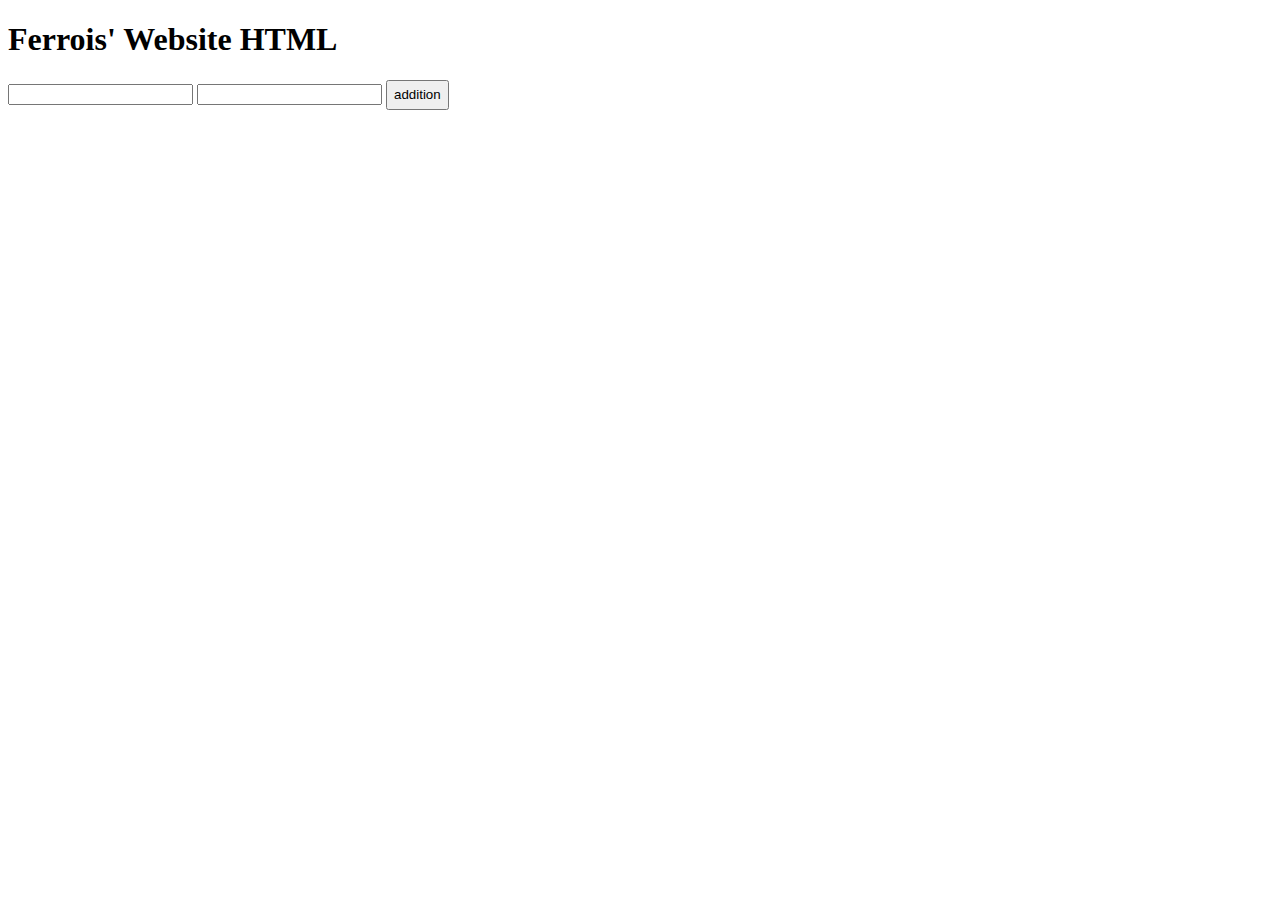
<file: index.html>
<!DOCTYPE html>

<html>

	<style>

/*	.box{

	width:50px;

	height:50px;

	background-color : red;

	}*/

	.submit{

	height:30px;

	}

	</style>

	<head>
    
  <h1> Ferrois' Website HTML</h1>

	<div class="box"/>

	<input type="number" class="int1" name="int1" id="i1"/>

	<input type="number" class="int2" name="int2" id="i2"/>

	<button class="submit" name="submit" type="button" onclick="alert(add())"> addition </button>

</head>

<body></body>

	<script>

function add(){

var integer1 = document.getElementById("i1").value;

var integer2  = document.getElementById("i2").value;

return parseInt(integer2) + parseInt(integer1);

}

	</script>

</html>
</file>
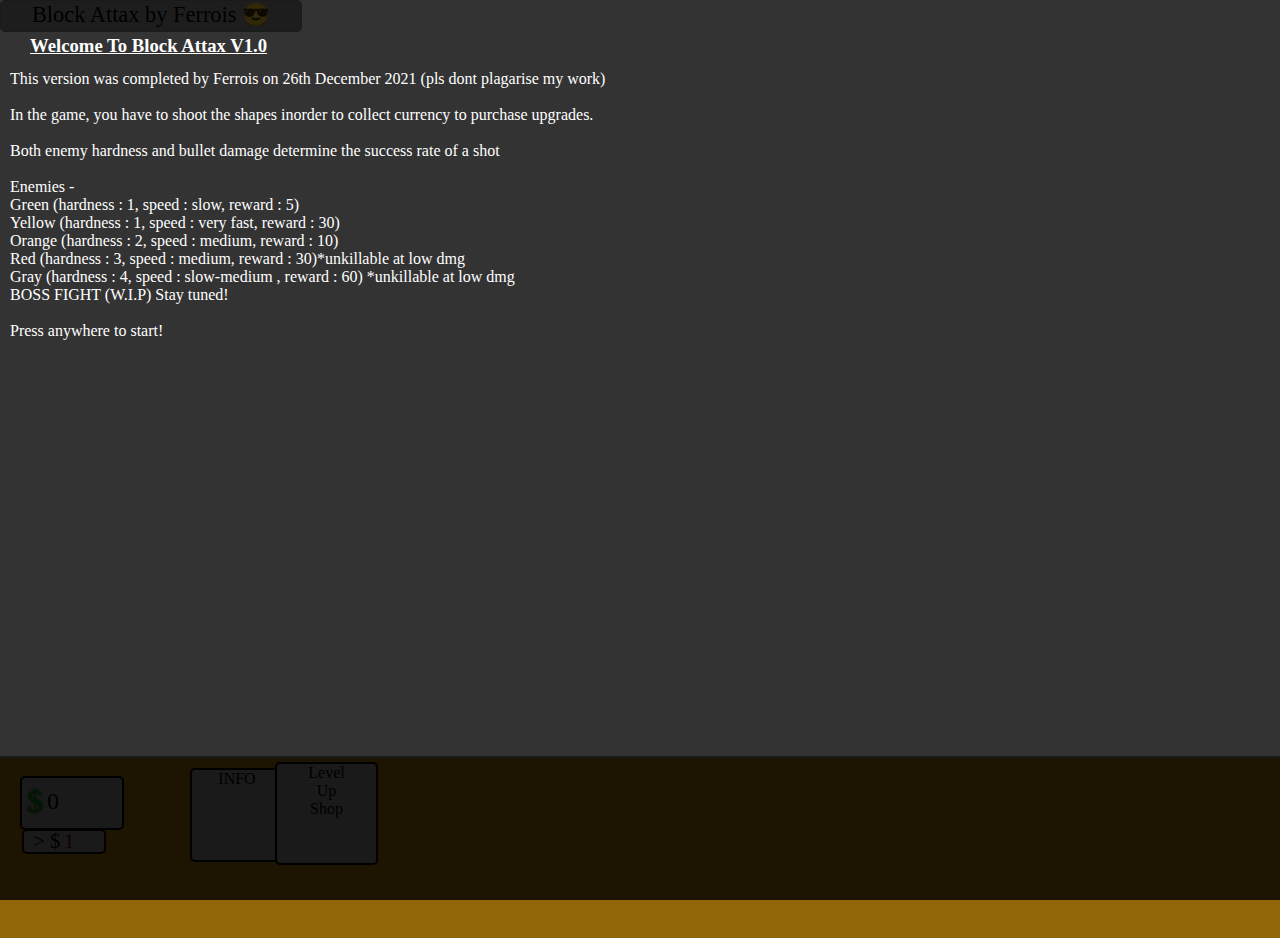
<file: BlockAttaxV1.0.html>
<!DOCTYPE html>
<!--BlockAttax1.0 In 1 HTML File-->
<html>
	<style>
	html{
	overflow-x:hidden;
	overflow-y:hidden;
	
	}
	
	.container{
	margin:0px;
	}
	
	.canvas{
	border:0px black solid;
	margin:-8px;
	position:absolute;
	z-index:-50;
	}
	
	.menu{
	top:84vh;
	left:0;
	position:absolute;
	height:20vh;
	width:100vw;
	background-color:#91660a;
	z-index:50;
	border-top:2px solid gray;
	}
	
	/*notification bar*/
	.notifications.isHidden{
	position:absolute;
	background-color:rgba(40,40,40,0.5);
	height:30px;
	width:300px;
	text-align:center;
	color:black;
	font-size:1.4em;
	border:1px gray solid;
	border-radius:5px;
	left:-300px;
	transition:1s;
	}
	
	.isActive.notifications{
	position:absolute;
	background-color:rgba(40,40,40,0.5);
	height:30px;
	width:300px;
	text-align:center;
	color:black;
	font-size:1.4em;
	border:1px gray solid;
	border-radius:5px;
	transition:1s;
	left:-300px;
	transform:translateX(300px);
	}
	
	/*money stuff*/
	
	.money_wrapper{
	position:absolute;
	background-color:gray;
	height:50px;
	width:100px;
	top:10%;
	left:20px;
	border:2px solid black;
	border-radius:5px;
	}
	
	.money_logo{
	position:absolute;
	top:10%;
	font-size:2em;
	left:5%;
	color:green;
	text-shadow:0 0 2px black;
	}
	
	.money_value{
	position:absolute;
	top:20%;
	font-size:1.5em;
	left:25%;
	color:black;
	}
	
	.bullet_wrapper{
	position:absolute;
	bottom:-26px;
	height:21px;
	width:80px;
	background-color:gray;
	border:2px solid black;
	border-radius:5px;
	}
	
	.bullet_logo{
	font-size:1.3em;
	left:9px;
	position:absolute;
	top:-2px
	}
	
	.bullet_value{
	position:absolute;
	color:#63000;
	left:40px;
	font-size:1.3em;
	top:-2px;
	color:#640000;
	}
	
	/*info button*/
	
	.info_button{
	text-align:center;
	position:relative;
	background-color:gray;
	right:-190px;
	top:10px;
	height:10vh;
	width:10vh;
	border-radius:5px;
	border: 2px black solid;
	z-index:-2;
	}
	
	
	/* upgrades */
	
	.upgrade_button{
	position:relative;
	background-color:gray;
	right:-275px;
	top:-10vh;
	height:11vh;
	width:11vh;
	border-radius:5px;
	border : 2px black solid;
	}
	
	.upgrade_panel.upg_isHidden{
	position:fixed;
	bottom: 6px;
	height:85px;
	width:220px;
	right:-250px;
	border:2px orange solid;
	border-radius:5px;
	background-color:rgba(0,0,0,0.5);
	z-index:-1;
	transition:1s;
	}
	
	.upgrade_panel.upg_isActive{
	position:fixed;
	bottom: 6px;
	height:85px;
	width:220px;
	right:-250px;
	border:2px orange solid;
	border-radius:5px;
	background-color:rgba(0,0,0,0.5);
	z-index:-1;
	transform:translateX(-250px);
	transition:1s;
	}
	
	.speed_upgrade{
	position:absolute;
	height:23px;
	width:110px;
	background-color:lightblue;
	margin:2px;
	border:1px black solid;
	border-radius:5px;
	text-align:center;
	}
	
	.speed_level{
	position:absolute;
	height:23px;
	width:23px;
	background-color:black;
	margin:2px;
	border:1px black solid;
	border-radius:5px;
	text-align:center;
	right:76px;
	top:0px;
	color:white;
	}
	
	
	.damage_upgrade{
	position:absolute;
	top:27px;
	height:23px;
	width:110px;
	background-color:maroon;
	margin:2px;
	border:1px black solid;
	border-radius:5px;
	text-align:center;
	}
	
	.damage_level{
	position:absolute;
	height:23px;
	width:23px;
	background-color:black;
	margin:2px;
	border:1px black solid;
	border-radius:5px;
	text-align:center;
	right:76px;
	top:27px;
	color:white;
	}
	
	.size_upgrade{
	position:absolute;
	top:54px;
	height:23px;
	width:110px;
	background-color:green;
	margin:2px;
	border:1px black solid;
	border-radius:5px;
	text-align:center;
	}
	
	.size_level{
	position:absolute;
	height:23px;
	width:23px;
	background-color:black;
	margin:2px;
	border:1px black solid;
	border-radius:5px;
	text-align:center;
	right:76px;
	top:54px;
	color:white;
	}
	
	.information.info_active{
	position:relative;
	height:100vh;
	width:100vw;
	margin:-8px;
	background-color:rgba(0,0,0,0.8);
	z-index:1000;
	color:white;
	transition:1s;
	}
	
	.information.info_inactive{
	position:relative;
	height:100vh;
	width:100vw;
	margin:-8px;
	background-color:rgba(0,0,0,0.8);
	z-index:1000;
	color:white;
	transform:translateY(-100vh);
	transition:1s;
	}
	
	
	
	.main_greeting{
	top:5px;
	position:absolute;
	text-decoration:underline;
	margin:30px;
	}
	
	.information > p{
	position:absolute;
	top:60px;
	margin:10px;
	}
	</style>
<head>
<title>Nazi simulator</title>
</head>
<body>
	<div class="container">
		<canvas class="canvas">
		</canvas>
		<div class="notifications isHidden">
			notif text ferrois ferrois ferrois
		</div>
		<div class="menu">
			<div class="money_wrapper">
				<div class="money_logo">
					$
				</div>
				<div class="money_value">
					0
				</div>
				<div class="bullet_wrapper">
					<div class="bullet_logo">
						> $
					</div>
					<div class="bullet_value">
						1
					</div>
				</div>
			</div>
			<div class="info_button" onclick="openInfo()">
			INFO
			</div>
			<div class="upgrade_button upg_isHidden" onclick="buttonToggler()" align="center">
			 Level<br/>
			 Up<br/>
			 Shop
			</div>
			<div class="upgrade_panel">
				<div class="speed_upgrade" onclick="buySpeed()">
				</div>
					<div class="speed_level">
						1
					</div>
				<div class="damage_upgrade" onclick="buyDamage()">
				</div>
					<div class="damage_level">
						1
					</div>
				<div class="size_upgrade" onclick="buySize()">
				</div>
					<div class="size_level">
						1
					</div>
			</div>
		</div>
	</div>
	<div class="information info_active" onclick="startGame()">
		<h3 class="main_greeting"> Welcome To Block Attax V1.0 </h3>
		<p> This version was completed by Ferrois on 26th December 2021 (pls dont plagarise my work)<br/> <br/>
			In the game, you have to shoot the shapes inorder to collect currency to purchase upgrades. <br/><br/>
			Both enemy hardness and bullet damage determine the success rate of a shot<br/><br/>
			Enemies - <br/>Green (hardness : 1, speed : slow, reward : 5)<br/>
			Yellow (hardness : 1, speed : very fast, reward : 30)<br/>
			Orange (hardness : 2, speed : medium, reward : 10)<br/>
			Red (hardness : 3, speed : medium, reward : 30)*unkillable at low dmg <br/>
			Gray (hardness : 4, speed : slow-medium , reward : 60) *unkillable at low dmg<br/>
			BOSS FIGHT (W.I.P) Stay tuned!<br/><br/>
			Press anywhere to start!
			
		</p>
	</div>
</body>
<script>
	//Block Attax V1.0 by Ferrois
	//Please enjoy the game
	var canvas = document.querySelector(".canvas");
	var ctx = canvas.getContext("2d");
	var currency = 50; //starting money
	var currency_elem = document.querySelector(".money_value");
	var notifications_bar = document.querySelector(".notifications");
	var bullet_elem = document.querySelector(".bullet_value");
	var bullet_value = 2; //bullet price
	var upgrade_button = document.querySelector(".upgrade_button");
	var upgrade_panel = document.querySelector(".upgrade_panel");
	var speed_upgrade = document.querySelector(".speed_upgrade");
	var damage_upgrade = document.querySelector(".damage_upgrade");
	var size_upgrade = document.querySelector(".size_upgrade");
	var speed_level_display = document.querySelector(".speed_level");
	var damage_level_display = document.querySelector(".damage_level");
	var size_level_display = document.querySelector(".size_level");
	var information_greeting = document.querySelector(".information")
	//upgrade button stuff
	
	var upg_isActive = true
	function buttonToggler(){
	if (upg_isActive == false){
	upg_isActive = true;
	upgrade_panel.classList.remove("upg_isHidden");
	upgrade_panel.classList.add("upg_isActive");
	}
	else{
	upg_isActive = false;
	upgrade_panel.classList.remove("upg_isActive");
	upgrade_panel.classList.add("upg_isHidden");
	}
	}
	buttonToggler()
	
	var speed_price = 100;
	var damage_price = 100;
	var size_price = 100;
	
	
	// dmg > 0,1,2,3,SP
	//helth > 0,1,2,3,4
	//speed > 0,1,2,3,4,5
	
	//enemy pickers
	// green|yellow|orange|red|gray
	const enemyRelativeProbabilities = [3,1,2,1,1]
	
	function arraySum(array){
	let array_sum = 0;
	for (let i = 0; i < array.length;i++){
	array_sum += array[i]
	}	
	return array_sum;
	}
	function enemyChooser(){
	let array_sum = arraySum(enemyRelativeProbabilities);
	let randomSelector = (Math.floor(Math.random() * array_sum) + 1);
	for (let i = 0;i < enemyRelativeProbabilities.length;i++){
	randomSelector -= enemyRelativeProbabilities[i];
	if (randomSelector <= 0){
	return i;
	}
	}
	}
	
	//damage output in probability
	
	const probabilityOutputter = [ 
	[50,60,70,90,95],
	[30,40,50,60,75],
	[10,20,30,40,50],
	[0,10,20,30,40],
	[0,0,10,15,20] ]
	
	function getProbability(damage,hardness){
	let probability_temp = probabilityOutputter[hardness-1][damage-1];
	if ((Math.random() * 100) < probability_temp){
	return true;
	}
	else{
	return false;
	}
	}
	
	//console.log(getProbability(2,1))
	//upgrade variables
	var bullet_size = 1 ;
	var bullet_speed = 1 ;
	var bullet_damage = 1 ;
	
	
	canvas.width = innerWidth;
	canvas.height = innerHeight;
	
	function notif_bar(message){
	notifications_bar.classList.remove("isHidden");
	notifications_bar.classList.add("isActive");
	notifications_bar.innerHTML = message;
	setTimeout(()=>{
	notifications_bar.classList.remove("isActive");
	notifications_bar.classList.add("isHidden");
	},4000)
	}
	
	function random_x_value(){
	if (Math.random(0,1) > 0.5){
	return 0;
	}
	else{
	return canvas.width;
	}
	}
	
	class Player{
	constructor(x,y,radius,color){
	this.x = x;
	this.y = y;
	this.radius = radius;
	this.color = color;
	
	}
	
	draw(){
	ctx.beginPath();
	ctx.arc(this.x,this.y,this.radius,0,Math.PI * 2,false);
	ctx.fillStyle = this.color;
	ctx.fill();
	}
	}
	
	class Projectile{
	constructor(x,y,radius,color,velocity_x,velocity_y,damage){
	this.x = x;
	this.y = y;
	this.radius= radius + 4;
	this.color = color;
	this.velocity_x = velocity_x;
	this.velocity_y = velocity_y;
	this.damage = damage;
	}
	draw(){
	ctx.beginPath();
	ctx.arc(this.x,this.y,this.radius,0,2 * Math.PI,false);
	ctx.fillStyle = this.color;
	ctx.fill();
	}
	update(){
	this.x = this.x + this.velocity_x;
	this.y = this.y + this.velocity_y;
	this.draw();
	// remove projectiles outside of screen
	if (this.x < -15 || this.x > (canvas.width + 15) || this.y < -15 || this.y > (canvas.height + 15)){
	const index_projectile = projectiles.indexOf(this);
	projectiles.splice(index_projectile,1);
	}
	else{
	return
	}
	}
	}
	
	class Enemy{
	constructor(x,y,radius,color,velocity_x,velocity_y,hardness,speed,reward){
	this.x = x;
	this.y = y;
	this.radius = radius;
	this.color = color;
	if (this.x==0){
	this.velocity_x = 1 * velocity_x * speed;
	}
	else{
	this.velocity_x = -1 * velocity_x * speed;
	}
	this.velocity_y = velocity_y;
	this.hardness = hardness;
	this.reward = reward;
	}
	draw(){
	ctx.beginPath();
	ctx.arc(this.x,this.y,this.radius,0,2 * Math.PI,false);
	ctx.fillStyle = this.color;
	ctx.fill();
	}
	update(){
	this.x += this.velocity_x;
	this.y += this.velocity_y;
	this.draw();
	//remove enemies outside of screen
	if (this.x < -15 || this.x > (canvas.width + 15) || this.y < -15 || this.y > (canvas.height + 15)){
	const index_enemy = enemies.indexOf(this);
	enemies.splice(index_enemy,1);
	}
	else{
	return
	}
	}
	
	//successful hit
	
	hit(enemy_index,count,blood_volume,enemy,projectile){
	for(let i = 0;i < blood_volume;i++){
	bloods.push(new Blood(this.x,this.y,5,5,"maroon",(Math.random() - 0.5) * 4,(Math.random() -0.5) * 4));
	bloods.forEach((blood,blood_index)=>{blood.draw(5);
	setTimeout(()=> bloods.splice(blood_index,1),200);
	})
	}
	if (getProbability(projectile.damage,enemy.hardness)){
	enemies.splice(enemy_index,1);
	currency += this.reward;
	}else{
	}		
	}
	}
	
	class Blood{
	constructor(x,y,width,height,color,velocity_x,velocity_y){
	this.x = x;
	this.y = y;
	this.width = width;
	this.height = height;
	this.color = color;
	this.velocity_x = velocity_x;
	this.velocity_y = velocity_y;
	}
	draw(volume){
	ctx.beginPath();
	ctx.rect(this.x,this.y,this.width,this.height);
	ctx.fillStyle = this.color;
	ctx.fill();
	}
	update(){
	this.x += this.velocity_x;
	this.y += this.velocity_y;
	this.draw(5);
	}
	}
	
	const x = canvas.width / 2;
	const y = canvas.height / 1.2;
	
	const player = new Player(x,y,20,'red');
	
	
	const projectiles = [];
	const enemies = [];
	const bloods = [];
	
	addEventListener("click",() => {
	if (currency >= bullet_value){
	if (event.clientY < (canvas.height / 1.2)){
	const angle = Math.atan2(
	event.clientY - canvas.height/1.2,
	event.clientX - canvas.width/2);
	
	projectiles.push(new Projectile(canvas.width / 2, 
	canvas.height/1.2,
	bullet_size,
	'#e1e144',
	(bullet_speed + 2) * Math.cos(angle),
	(bullet_speed + 2) * Math.sin(angle),
	bullet_damage//bullet dmg
	));
	currency -= bullet_value;
	}
	else{
	return;
	}
	}else{
	notif_bar("Not enough $$$");
	}
	
	})
	
	function gameTicker(){
	requestAnimationFrame(gameTicker);
	
	//refresh page
	
	ctx.beginPath();
	ctx.rect(0,0,canvas.width,canvas.height);
	ctx.fillStyle = 'rgba(240,240,240,0.9)';
	ctx.fill();
	
	//update player
	
	player.draw();
	
	//update projectile
	
	projectiles.forEach((projectile) => {
	projectile.update();
	})
	enemies.forEach((enemy,index)=> {
	enemy.update();
	
	//collision mechanism
	
	projectiles.forEach((projectile,i) => {
	const distance = Math.hypot(projectile.x - enemy.x, projectile.y - enemy.y);
	
	if ((distance - enemy.radius - projectile.radius) < 0){
	
	projectiles.splice(i,1);
	enemy.hit(index,1,8,enemy,projectile);				
	}
	})
	})
	bloods.forEach((blood)=>{
	blood.update();
	})
	
	//update values
	
	currency_elem.innerHTML = currency;
	bullet_elem.innerHTML = bullet_value;
	speed_upgrade.innerHTML = "Speed $" + speed_price;
	damage_upgrade.innerHTML = "Dmg $" + damage_price;
	size_upgrade.innerHTML = "Size $" + size_price; 
	speed_level_display.innerHTML = bullet_speed;
	damage_level_display.innerHTML = bullet_damage;
	size_level_display.innerHTML = bullet_size;
	}
	
	//enemy spawning
	setInterval(() => {
	switch(enemyChooser()){
	case 0:
	enemies.push(new Enemy(random_x_value(),(Math.random() * canvas.height) - 160,15,"green",0.5,(Math.random()-0.5),1,1,5));
	break;
	case 1:
	enemies.push(new Enemy(random_x_value(),(Math.random() * canvas.height) - 160,12,"yellow",0.5,(Math.random()-0.5),1,3,30));
	break;
	case 2:
	enemies.push(new Enemy(random_x_value(),(Math.random() * canvas.height) - 160,18,"orange",0.5,(Math.random()-0.5),2,1.5,10));
	break;
	case 3:
	enemies.push(new Enemy(random_x_value(),(Math.random() * canvas.height) - 160,18,"red",0.5,(Math.random()-0.5),3,1.5,30));
	break;
	case 4:
	enemies.push(new Enemy(random_x_value(),(Math.random() * canvas.height) - 160,20,"gray",0.5,(Math.random()-0.5),4,1.1,60));
	break;
	}
	
	//	enemies.push(new Enemy(random_x_value(),(Math.random() * canvas.height) - 160,15,"orange",0.5,(Math.random()-0.5),1))
	},300)
	
	//purchases
	
	function buySpeed(){
	if (bullet_speed < 5){
	if (currency >= speed_price){
	bullet_speed += 1;
	currency -= speed_price;
	speed_price += 200
	notif_bar("Purchased!");
	if (bullet_speed == 5){
	speed_price = "Max";
	}
	}
	else{
	notif_bar("Your too poor to afford lol")
	}
	}
	else{
	notif_bar("Maximum level of speed!!")
	}
	}
	
	function buyDamage(){
	if (bullet_damage < 5){
	if (currency >= damage_price){
	bullet_damage += 1;
	currency -= damage_price;
	damage_price += 200
	notif_bar("Purchased!");
	if (bullet_damage == 5){
	damage_price = "Max";
	}
	}
	else{
	notif_bar("Your too poor to afford lol")
	}
	}
	else{
	notif_bar("Maximum level of dmg!!")
	}
	}
	
	function buySize(){
	if (bullet_size < 5){
	if (currency >= size_price){
	bullet_size += 1;
	currency -= size_price;
	size_price += 200
	notif_bar("Purchased!");
	if (bullet_size == 5){
	size_price = "Max";
	}
	}
	else{
	notif_bar("Your too poor to afford lol")
	}
	}
	else{
	notif_bar("Maximum level of size!!")
	}
	}
	
	//system
	
	setInterval(() =>{
	notif_bar("+$10 For Playing 🙂")
	currency += 10
	},60000)
	
	// greetings
	notif_bar("Block Attax by Ferrois 😎")
	
	alert("This game was made using HTML/CSS/JS by Ferrois. Its the first game ive ever made. Please Enjoy!")
	
	var gameStarted = false;
	function startGame(){
	if (gameStarted == false){
	gameStarted = true;
	gameTicker();
	information_greeting.classList.remove("info_active");
	information_greeting.classList.add("info_inactive");
	}
	else{
	information_greeting.classList.remove("info_active");
	information_greeting.classList.add("info_inactive");
	}
	}
	
	function openInfo(){
	information_greeting.classList.add("info_active");
	information_greeting.classList.remove("info_inactive");
	}
	
	// end of code
</script>
</html>
</file>
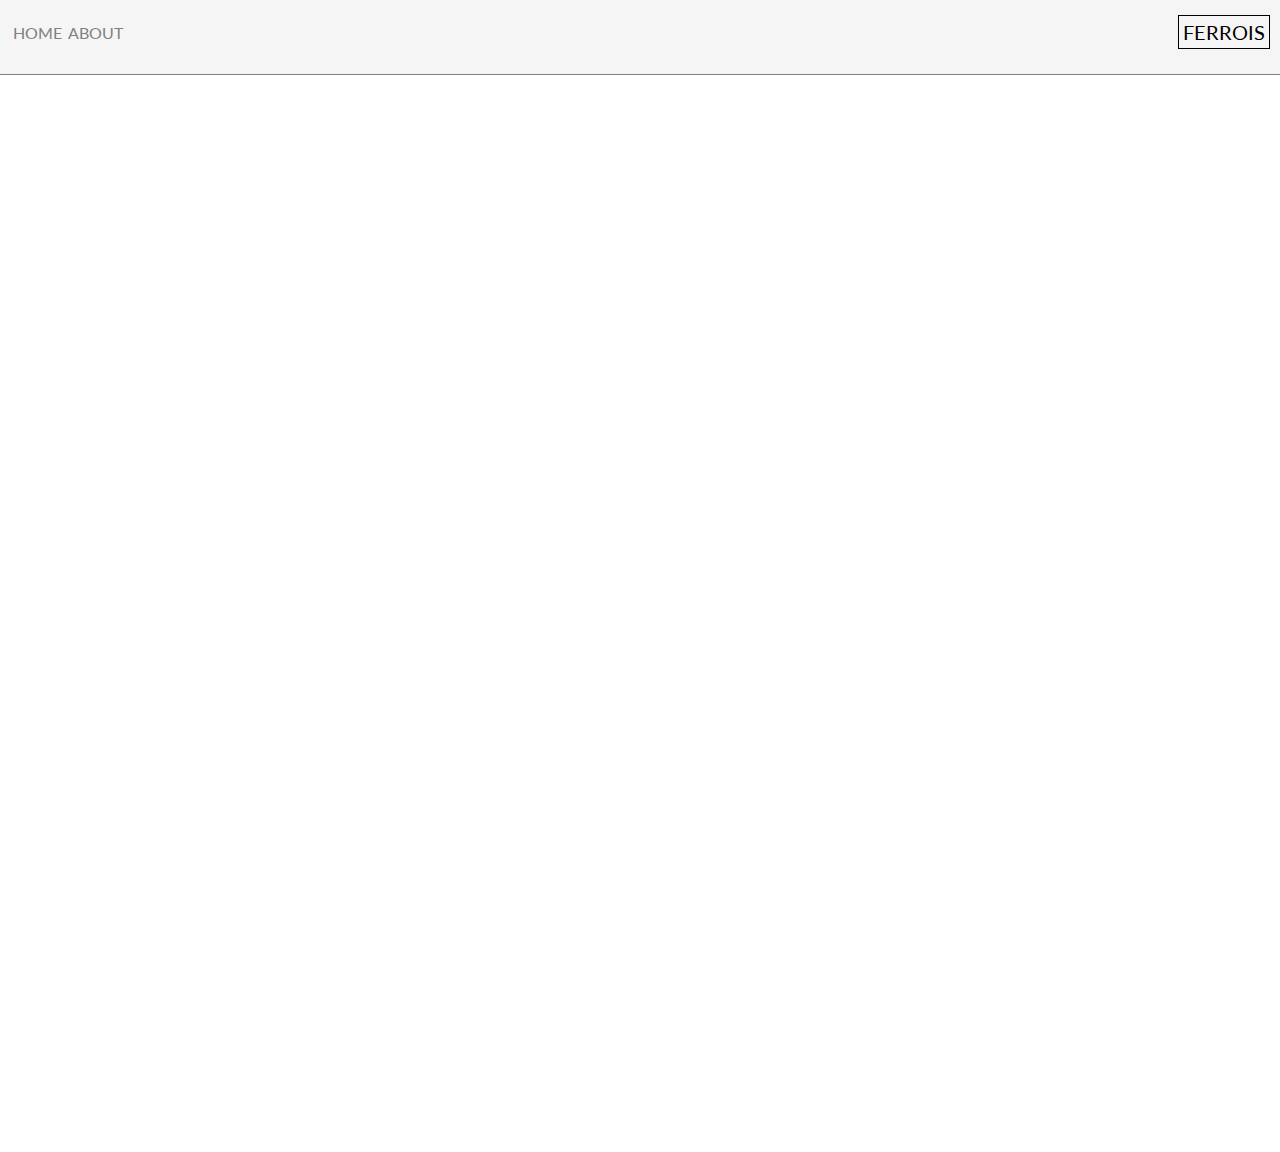
<file: ferrois-chess.html>
<!DOCTYPE html>
<html>
	<link rel="stylesheet" href="style.css">
	<link href="https://fonts.googleapis.com/css2?family=Lato&display=swap" rel="stylesheet">
<head>
<title></title>
</head>
<body>
	<div class="container">
		<div class="navigation-bar">
			<div class="left-side">
				<a href="FerroisWebpage.html" class="nav-button">HOME
				</a>
				<a href="ferrois-about.html" class="nav-button">ABOUT
				</a>
			</div>
		<div class="right-side">
			<div class="name" style="font-size:20px;
				border:1px black solid;
				padding:4px;
				position:relative;
				bottom:5px;">FERROIS
			</div>
		</div>
	</div>
</body>
</html>
</file>
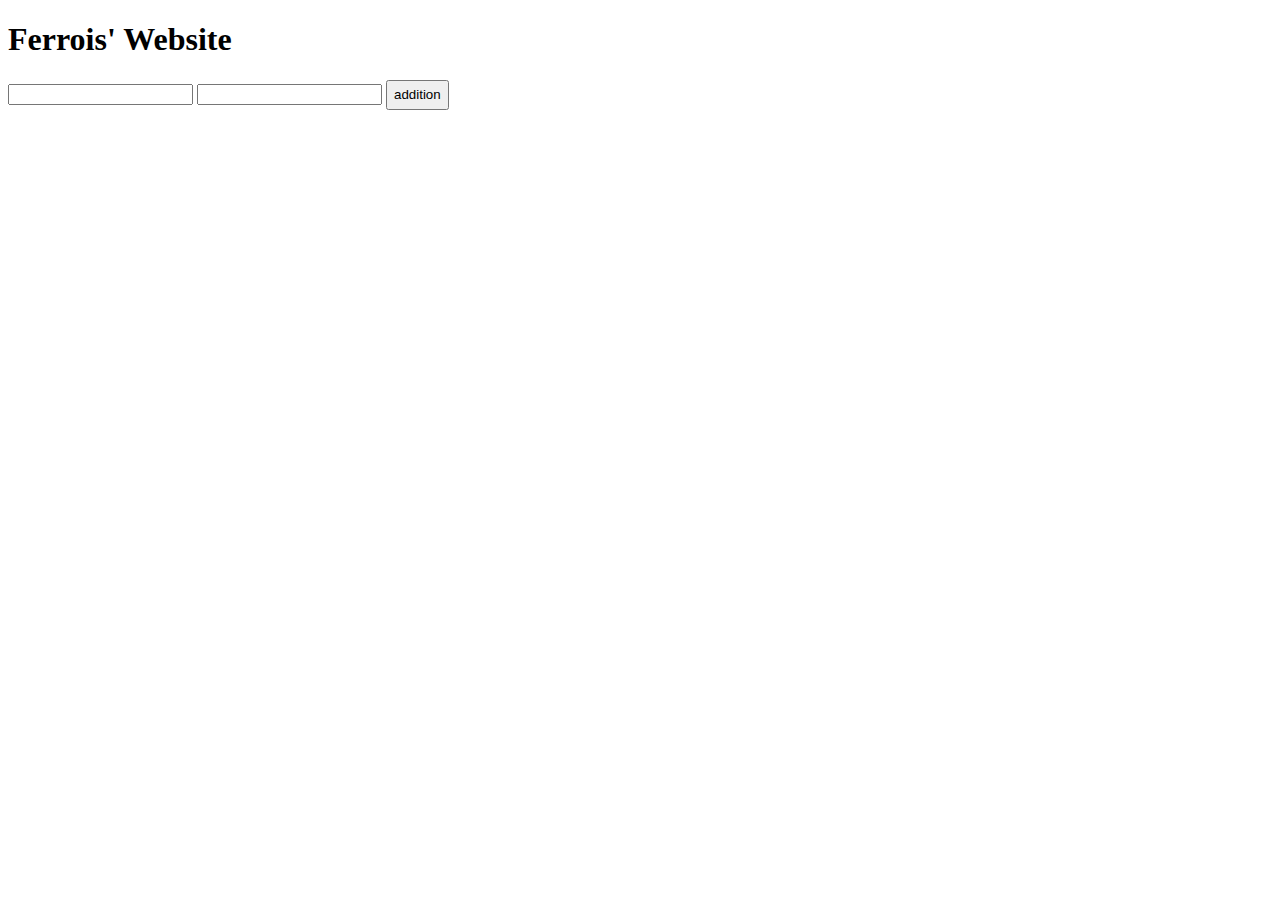
<file: README.html>
<!DOCTYPE html>

<html>

	<style>

/*	.box{

	width:50px;

	height:50px;

	background-color : red;

	}*/

	.submit{

	height:30px;

	}

	</style>

	<head>
    
  <h1> Ferrois' Website </h1>

	<div class="box"/>

	<input type="number" class="int1" name="int1" id="i1"/>

	<input type="number" class="int2" name="int2" id="i2"/>

	<button class="submit" name="submit" type="button" onclick="alert(add())"> addition </button>

</head>

<body></body>

	<script>

function add(){

var integer1 = document.getElementById("i1").value;

var integer2  = document.getElementById("i2").value;

return parseInt(integer2) + parseInt(integer1);

}

	</script>

</html>
</file>
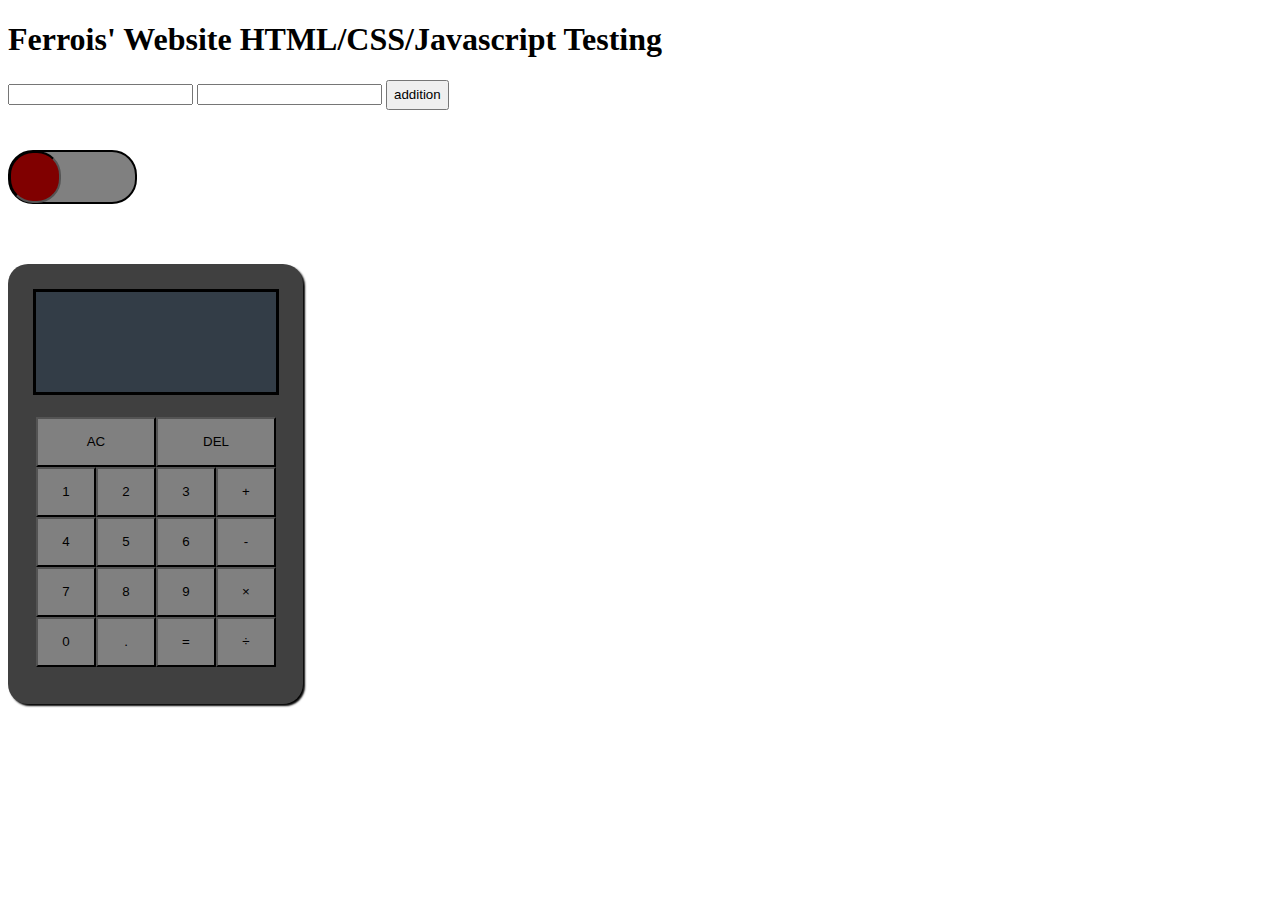
<file: tester.html>
<!DOCTYPE html>

<html>

	<style>

/*	.box{

	width:50px;

	height:50px;

	background-color : red;

	}*/

	.submit{

	height:30px;
}
.bar{
	width:125px;
	height:50px;
	background-color:gray;
	border:2px;
	border-color:black;
	border-radius:25px;
	border-style:solid;
	position:relative;
	top:40px;
	}
	.slider{
	width:48px;
	height:48px;
	border-radius:24px;
	background-color:maroon;
	position:relative;
	top:-1px;
	left:-1px;
	border:2px;
	border-color:black;
	border-style:inset;
	transition: 0.5s;
	}
	
	.bar:hover .slider{
	transform:translateX(145%);
	background-color:green;
	}
.calculator{
width:295px;
height:440px;
background-color:#404040;
border-radius:20px;
position:relative;
box-shadow: 2px 2px 2px;
top:100px;
}
.display{
width:240px;
height:100px;
background-color:rgba(0,50,100,0.2);
position:relative;
top:25px;
left:25px;
border-style:solid;
border-width:3px;
border-color:black;
}
.container{
display:grid;
grid-template-columns:60px 60px 60px;
grid-template-rows: repeat(4,50px);
position:absolute;
top:175px;
}
.container2{
display:grid;
grid-template-columns:120px 120px;
grid-template-rows:repeat(1,50px);
position:absolute;
top:125px;
}
.container3{
display:grid;
grid-template-columns: 60px;
grid-template-rows:repeat(4,50px);
position:absolute;
top:175px;
left:180px;
}
.number{
border-radius:1px;
background-color:gray;

}
.number:hover{
background-color: rgba(100,100,100,1);
}
.func{
border-radius:1px;
background-color:gray;

}
.func:hover{
background-color: rgba(100,100,100,1);
}
.operation{
border-radius:1px;
background-color:gray;

}
.operation:hover{
background-color: rgba(100,100,100,1);
}
.screennum {
background-color:transparent;
}

	</style>

	<head>
    
  <h1> Ferrois' Website HTML/CSS/Javascript Testing</h1>

<input type="number" class="int1" name="int1" id="i1">

	<input type="number" class="int2" name="int2" id="i2">

</input>

	<button class="submit" name="submit" type="button" onclick="alert(add())"> addition </button>

<div class="bar">

<div class="slider">

</div>
</div>


</head>

<body>

<div class="calculator">
	<div class="display">
		<p class="screenNum" id="output" ></p>
	<div class="container3">
		<button value="+" type="button" class="operation" onclick="appendnum('+')">+
 		<button value="-" type="button" class="operation" onclick="appendnum('-')">-
		<button value="*" type="button" class="operation" onclick="appendnum('*')">×
		<button value="÷" type="button" class="operation" onclick="appendnum('/')">÷
	</div>
	<div class="container2">
		<button value="AC" type="button" class="func" onclick="clearxx()">AC
		<button value="Del" type="button" class="func" onclick="deletexx()">DEL
	</div>
<div class="container">
		<button value="1" type="button" class="number" onclick="appendnum(1)">1</button>
		<button value="2" type="button" class="number" onclick="appendnum(2)">2
		<button value="3" type="button" class="number" onclick="appendnum(3)">3
		<button value="4" type="button" class="number" onclick="appendnum(4)">4
		<button value="5" type="button" class="number" onclick="appendnum(5)">5
		<button value="6" type="button" class="number" onclick="appendnum(6)">6
		<button value="7" type="button" class="number" onclick="appendnum(7)">7
		<button value="8" type="button" class="number" onclick="appendnum(8)">8
		<button value="9" type="button" class="number" onclick="appendnum(9)">9
		<button value="0" type="button" class="number" onclick="appendnum(0)">0
		<button value="." type="button" class="number" onclick="appendnum('.')">.
 		<button value="=" type="button" class="number" onclick="calculateEval()">=
	</div>
	</div>
</div>

</body>

	<script>

function add(){

var integer1 = document.getElementById("i1").value;

var integer2  = document.getElementById("i2").value;

return parseInt(integer2) + parseInt(integer1);

}

let displayNumber = document.getElementById("output");


function appendnum(numb){
	if (numb == "." && displayNumber.innerHTML.indexOf(".") > -1){
	return;
	}
/*	if (operatorsPresent(displayNumber.innerHTML) && operatorEnquire(numb)){
	return;
	}*/
	{
	displayNumber.innerHTML += numb;
	}
	}

function clearxx(){
	displayNumber.innerHTML = "";
	}
function calculateEval(){
	try{
	displayNumber.innerHTML=eval(displayNumber.innerHTML);
	}
	catch(err){
	alert("Not calculatable")
	}
	}
function deletexx(){
	displayNumber.innerHTML = displayNumber.innerHTML.slice(0,-1);
}

	</script>

</html>
</file>
<file: style.css>
html{
	font-size:16px;
}

body{
	font-family:Lato,san-serif;
}


/*Home page*/

/*Grid*/
.container{
	display:grid;
	grid-template-columns:1fr;
	grid-template-rows:75px 1fr 1fr 1fr 1fr 1fr 1fr 70px;
	grid-template-areas:
	"nav"
	"content-wrapper-one"
	"content-wrapper-two"
	"content-wrapper-three"
	"content-wrapper-four"
	"content-wrapper-five"
	"content-wrapper-six"
	"footer";
	height:500vw;
	position:relative;
	top:0;
	left:0;
	margin:-8px;
	transition:0.5s;
}

/*Slider Bar*/

.navigation-slider {
	position:fixed;
	top:-40px;
	left:-190px;
	margin:40px;
	height:150vh;
	width:150px;
	background-color:black;
	z-index:1;
	transition:0.5s;
}

.navigation-icon{
	height:65px;
	width:65px;
	background-color:transparent;
	z-index:2;
	margin:3px;
	transform:translateY(-25%) translateX(-10%);
	position:relative;
}

.navigation-icon > .navigation-button {
	position:absolute;
	z-index:3;
	top:26px;
	left:7.5px;
	background-color:transparent;
	height:5px;
	width:50px;
	border-radius:5px;
}

.navigation-button::before{
	content:'';
	transform:translateY(10px);
	height:5px;
	width:50px;
	background-color:black;
	z-index:3;
	border-radius:5px;
	position:absolute;
	transition:0.5s;
}

.navigation-button::after{
	content:'';
	transform:translateY(-10px);
	height:5px;
	width:50px;
	background-color:black;
	z-index:3;
	border-radius:5px;
	position:absolute;
	transition:0.5s;
}

.navigation-overlay{
	position:absolute;
	height:100vh;
	width:100vw;
	transform:translateX(calc(150px - 100vw));
	background-color:rgba(0,0,0,0.5);
	transition:1s;
}



.navigation-text{
	padding:5px;
	margin:auto 5px;
	border-left:green 5px solid;
	list-style-type:none;
	position:relative;
	transform:translateY(70px);
	font-size:20px;
	transition:0.3s;
}

.navigation-text-selected{
	padding:5px;
	margin: auto 5px;
	border-left:red 5px solid;
	list-style-type:none;
	position:relative;
	transform:translateY(70px);
	font-size:20px;
}

.navigation-text-selected > div{
	text-decoration:none;
	color:white;
}

.navigation-text > a {
	text-decoration:none;
	color:white;
}

.navigation-selector{
	width:10px;
	height:10px;
	border-top:transparent 5px solid;
	border-right:transparent 5px solid;
	transform:rotate(45deg);
	position:absolute;
	top:25%;
	transition:0.1s;
}

.navigation-text:hover > .navigation-selector{
	border-top:white 5px solid;
	border-right:white 5px solid;
	transform:translateX(-40px) rotate(45deg);
	
}

.navigation-text:hover {
	border-left:yellow 5px solid;
}

.navigation-slider.isCurrentlyActive{
	transform:translateX(150px);
}

.navigation-slider.isCurrentlyActive > .navigation-overlay{
	transform:translateX(0px);
}

.navigation-slider.isCurrentlyActive ~ .container > .navigation-bar > .left-side > .navigation-icon > .navigation-button::before{
	transform:rotate(45deg);
	background-color:white;
}

.navigation-slider.isCurrentlyActive ~ .container > .navigation-bar > .left-side > .navigation-icon > .navigation-button::after{
	transform:rotate(-45deg);
	background-color:white;
}


.navigation-slider.isCurrentlyActive ~ .about-container > .navigation-bar > .left-side > .navigation-icon > .navigation-button::before{
	transform:rotate(45deg);
	background-color:white;
}

.navigation-slider.isCurrentlyActive ~ .about-container > .navigation-bar > .left-side > .navigation-icon > .navigation-button::after{
	transform:rotate(-45deg);
	background-color:white;
}
/*Navigation Bar*/

.navigation-bar{
	grid-area:nav;
	background-color:rgb(245,245,245);
	display:flex;
	flex-direction:right;
	justify-content:space-between;
	padding:20px 10px;
	border-bottom:1px solid gray;
}

.left-side{
	display:flex;
	flex-direction:right;
}

.left-side > .nav-button {
	text-decoration:none;
	color:gray;
	transition:0.5s;
	margin:3px;
	vertical-align:middle;
}

.left-side > .nav-button:hover {
	color:black;
	text-decoration:underline;
	font-size:17px;
}

#selected-button{
	color:black;
	text-decoration:underline;
	font-size:17px;
}

/*Content*/

.content-wrapper-one{
	grid-area:content-wrapper-one;
	background-color:skyblue;
	position:relative;
}

.content-wrapper-one > .main-image{
	height:100%;
	width:100%;
	position:absolute;
}

.content-wrapper-one > .darken-layer{
	height:100%;
	width:100%;
	background-color:rgba(0,0,0,0.2);
	transition:0.8s;
	position:absolute;
	display:table;
}


.main-text{
	color:white;
	/*height:100%;
	width:100%;*/
	text-align:center;
	top:0%;
	position:relative;
	font-size:250%;
	transition:1s;
}

.sub-text{
	color:transparent;
	text-align:center;
	font-size:2vh;
	transition:1s;
}


.darken-layer:hover > .main-text{
	font-size:300%;
	color:white;
}

.darken-layer:hover > .sub-text{
	font-size:70%;
	color:white;
}


.content-wrapper-two{
	grid-area:content-wrapper-two;
	background-color:cyan;
	position:relative;
}

.content-wrapper-two > .main-image{
	height:100%;
	width:100%;
	position:absolute;
}

.content-wrapper-two > .darken-layer{
	height:100%;
	width:100%;
	background-color:rgba(0,0,0,0.2);
	transition:0.8s;
	position:absolute;
	display:table;
}

.content-wrapper-three{
	grid-area:content-wrapper-three;
	background-color:fuchsia;
	position:relative;
}

.content-wrapper-three > .main-image{
	height:100%;
	width:100%;
	position:absolute;
}

.content-wrapper-three > .darken-layer{
	height:100%;
	width:100%;
	background-color:rgba(0,0,0,0.2);
	transition:0.8s;
	position:absolute;
	display:table;
}

.content-wrapper-four{
	grid-area:content-wrapper-four;
	background-color:cyan;
	position:relative;
}

.content-wrapper-four > .main-image{
	height:100%;
	width:100%;
	position:absolute;
}

.content-wrapper-four > .darken-layer{
	height:100%;
	width:100%;
	background-color:rgba(0,0,0,0.2);
	transition:0.8s;
	position:absolute;
	display:table;
}

.content-wrapper-five{
	grid-area:content-wrapper-five;
	background-color:cyan;
	position:relative;
}

.content-wrapper-five > .main-image{
	height:100%;
	width:100%;
	position:absolute;
}

.content-wrapper-five > .darken-layer{
	height:100%;
	width:100%;
	background-color:rgba(0,0,0,0.2);
	transition:0.8s;
	position:absolute;
	display:table;
}

.content-wrapper-six{
	grid-area:content-wrapper-six;
	background-color:cyan;
	position:relative;
}

.content-wrapper-six > .main-image{
	height:100%;
	width:100%;
	position:absolute;
}

.content-wrapper-six > .darken-layer{
	height:100%;
	width:100%;
	background-color:rgba(0,0,0,0.2);
	transition:0.8s;
	position:absolute;
	display:table;
}

.darken-layer{
	text-decoration:none;
}

.darken-layer:hover{
	background-color:rgba(0,0,0,0.5);
}

/*Footer*/

.footing{
	grid-area:footer;
	background-color:rgba(30,30,30,1);
	border-top:1px gray solid;
}

.footing-text{
	color:rgb(200,200,200);
	font-size:15px;
	text-align:center;
}

/*Abouts Page*/

/*Abouts Grid*/

.about-container{
	display:grid;
	grid-template-columns:1fr;
	grid-template-rows:75px 1fr 1fr 1fr 1fr 70px;
	grid-template-areas:
	"about-nav"
	"about-content-wrapper-one"
	"about-content-wrapper-two"
	"about-content-wrapper-three"
	"about-content-wrapper-four"
	"about-footer";
	height:400vw;
	position:relative;
	top:0;
	left:0;
	margin:-8px;
}

/*Abouts Navigation bar*/

.about-container > .navigation-bar{
	grid-area:about-nav;
	background-color:rgb(245,245,245);
	display:flex;
	flex-direction:right;
	justify-content:space-between;
	padding:20px 10px;
	border-bottom:1px solid gray;
}

.about-container > .navigation-bar > .left-side{
	display:flex;
	flex-direction:right;
}

.about-left-side > .nav-button {
	text-decoration:none;
	color:gray;
	transition:0.5s;
	margin:5px;
}

.about-left-side > .nav-button:hover {
	color:black;
	text-decoration:underline;
	font-size:17px;
}

#selected-button{
	color:black;
	text-decoration:underline;
	font-size:17px;
}

/*Abouts Content*/

/*1 > About Me*/

.content-wrapper-zero-about{
	grid-area:about-content-wrapper-one;
	display:grid;
	grid-template-columns:1fr 1fr 1.3fr;
	grid-template-rows:1fr;
	grid-template-areas:
	"about-text-zero about-text-zero about-image-zero";
	border-bottom:1px solid gray;
}

.about-image-zero{
	grid-area:about-image-zero;
	position:relative;
}

.about-image-zero > .darken-layer{
	width:100%;
	height:100%;
	background-color:rgb(0,0,0,0.2);
	transition:0.8s;
	position:absolute;
}

.about-image-zero > .about-image-zero-img{
	width:100%;
	height:100%;
	position:absolute;
}

.about-image-zero:hover > .darken-layer{
	background-color:rgb(0,0,0,0.5);
}

.about-text-zero{
	grid-area:about-text-zero;
	background-color:rgb(40,40,40);
}

.about-image-zero > .darken-layer:hover > .sub-text{
	font-size:22px;
}

/*2 > Education*/

.content-wrapper-one-about{
	grid-area:about-content-wrapper-two;
	display:grid;
	grid-template-columns:1fr 1fr 1fr;
	grid-template-rows:1fr;
	grid-template-areas:
	"about-image-one about-text-one about-text-one";
	border-bottom:1px solid gray;
}

.about-image-one{
	grid-area:about-image-one;
	position:relative;
}

.about-image-one > .darken-layer{
	width:100%;
	height:100%;
	background-color:rgb(0,0,0,0.2);
	transition:0.8s;
	position:absolute;
}

.about-image-one > .about-image-one-img{
	width:100%;
	height:100%;
	position:absolute;
}

.about-image-one:hover > .darken-layer{
	background-color:rgb(0,0,0,0.5);
}

.about-text-one{
	grid-area:about-text-one;
	background-color:rgb(40,40,40);
}

.about-image-one > .darken-layer:hover > .sub-text{
	font-size:22px;
}

/*3 > Qualifications*/

.content-wrapper-two-about{
	grid-area:about-content-wrapper-three;
	display:grid;
	grid-template-columns:1fr 1fr 1.3fr;
	grid-template-rows:1fr;
	grid-template-areas:
	"about-text-two about-text-two about-image-two";
	border-bottom:1px solid gray;
}

.about-image-two{
	grid-area:about-image-two;
	position:relative;
}

.about-image-two > .darken-layer{
	width:100%;
	height:100%;
	background-color:rgb(0,0,0,0.2);
	transition:0.8s;
	position:absolute;
}

.about-image-two > .about-image-two-img{
	width:100%;
	height:100%;
	position:absolute;
}

.about-image-two:hover > .darken-layer{
	background-color:rgb(0,0,0,0.5);
}

.about-text-two{
	grid-area:about-text-two;
	background-color:rgb(40,40,40);
}

.about-image-two > .darken-layer:hover > .sub-text{
	font-size:19px;
}

/*4 > Achievements*/

.content-wrapper-three-about{
	grid-area:about-content-wrapper-four;
	display:grid;
	grid-template-columns:1.3fr 1fr 1.3fr;
	grid-template-rows:1fr;
	grid-template-areas:
	"about-image-three about-text-three about-text-three";
	border-bottom:1px solid gray;
}

.about-image-three{
	grid-area:about-image-three;
	position:relative;
}

.about-image-three > .darken-layer{
	width:100%;
	height:100%;
	background-color:rgb(0,0,0,0.2);
	transition:0.8s;
	position:absolute;
}

.about-image-three > .about-image-three-img{
	width:100%;
	height:100%;
	position:absolute;
}

.about-image-three:hover > .darken-layer{
	background-color:rgb(0,0,0,0.5);
}

.about-text-three{
	grid-area:about-text-three;
	background-color:rgb(40,40,40);
}

.about-image-three > .darken-layer:hover > .sub-text{
	font-size:17px;
}

.about-text{
	color:white;
	font-size:100%;
	transition:0.3s;
}

#hidden{
	color:transparent;
}

#loaded{
	color:white;
}

.about-footing{
	grid-area:about-footer;
	background-color:rgba(30,30,30,1);
	border-top:1px gray solid;
}

/*Chess container Page*/

.chess-container{
	display:grid;
	grid-template-columns:1fr;
	grid-template-rows:75px 1fr 1fr 70px;
	grid-template-areas:
	"chess-nav"
	"chess-content-wrapper-one"
	"chess-content-wrapper-two"
	"chess-footer";
	height:180vh;
	position:relative;
	top:0;
	left:0;
	margin:-8px;
}

/* Chess page navigation*/

.chess-navigation-bar{
	grid-area:chess-nav;
	background-color:rgb(245,245,245);
	display:flex;
	flex-direction:right;
	justify-content:space-between;
	padding:20px;
	border-bottom:1px solid gray;
}

.chess-left-side{
	display:flex;
	flex-direction:right;
}

.chess-left-side > .nav-button {
	text-decoration:none;
	color:gray;
	transition:0.5s;
	margin:5px;
}

.chess-left-side > .nav-button:hover {
	color:black;
	text-decoration:underline;
	font-size:17px;
}

.chess-content-wrapper-one{
	grid-area:chess-content-wrapper-one;
	display:grid;
	grid-template-columns:1fr 1fr;
	grid-template-rows:1fr;
	height:100%;
	width:100%;
	grid-template-areas:
	"chess-image-one chess-text-one"
	;
}

/* Responsive designing*/

/* Responsive Home Page Gridding*/

@media all and (orientation:landscape){
	.container{
		display:grid;
		grid-template-columns:1fr 1fr 1fr;
		grid-template-rows:75px 1fr 1fr 60px;
		grid-template-areas:
		"nav nav nav"
		"content-wrapper-one content-wrapper-two content-wrapper-three"
		"content-wrapper-four content-wrapper-five content-wrapper-six"
		"footer footer footer"
		;
		height:90vw;
		}
}

/*Responsive Home Page SlideBar*/

@media all and (max-height:500px){
	.navigation-slider.isCurrentlyActive{
		width:300px;
	}
	.navigation-text,.navigation-text-selected{
		transform:translateX(100px) translateY(-10px);
	}
}
</file>
